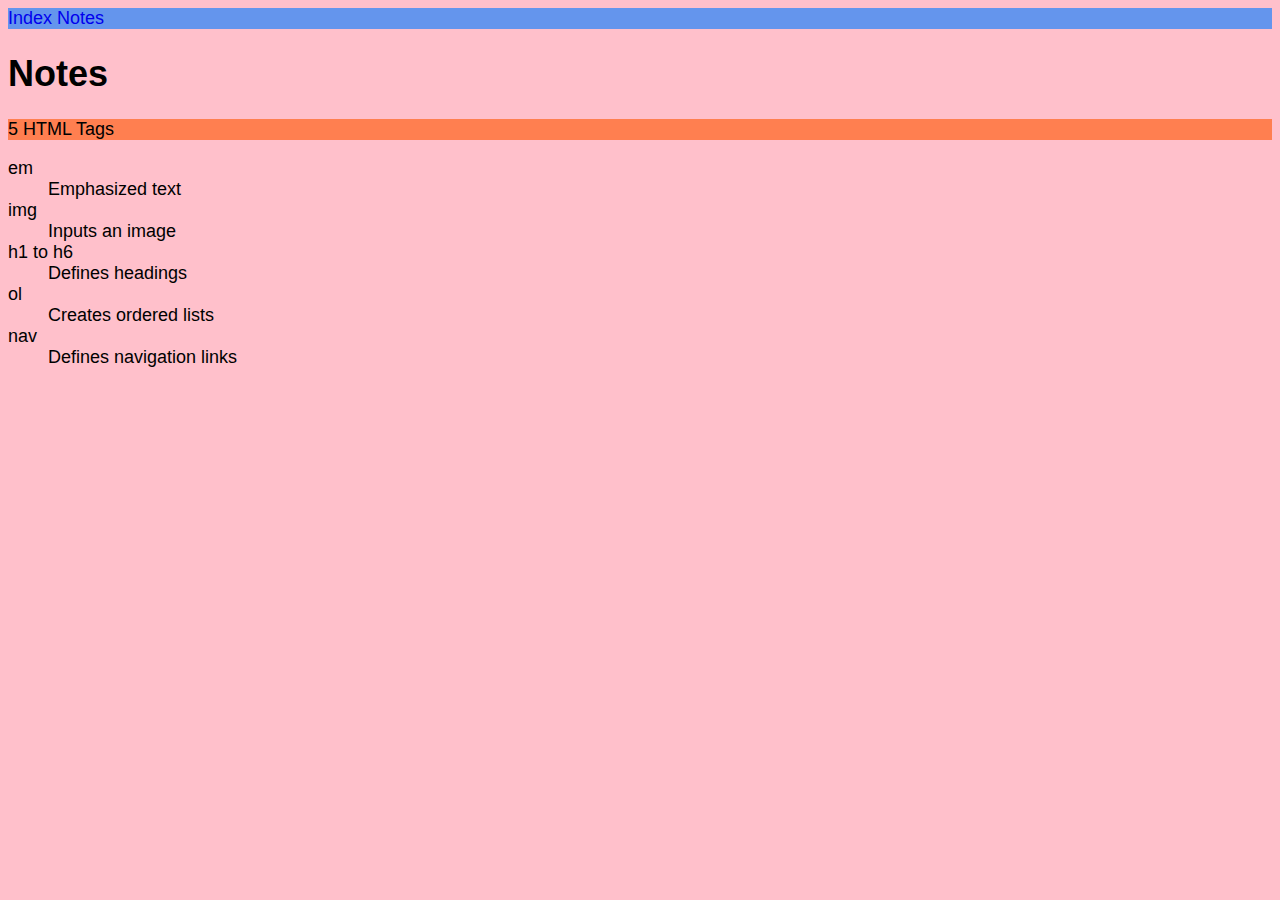
<file: notes.html>
<!DOCTYPE html>
<html lang ="en">
    <head>
        <meta charset="UTF-8">
        <title>Notes-HTML</title>
        <link href="css/main.css" rel="stylesheet">
        <nav>
            <a href="index.html">Index</a>
            <a href="notes.html">Notes</a>
        </nav>
            <h1>Notes</h1>
<main>
    <header>5 HTML Tags</header>
        <dl>
            <dt>em</dt>
            <dd>Emphasized text</dd>

            <dt>img</dt>
            <dd>Inputs an image</dd>

            <dt>h1 to h6</dt>
            <dd>Defines headings</dd>
            
            <dt>ol</dt>
            <dd>Creates ordered lists</dd>

            <dt>nav</dt>
            <dd>Defines navigation links</dd>
        </dl>
    <footer></footer>
</main>
</html>
</file>
<file: css/main.css>
/* My Awesome CSS */

body {
    background-color: pink;
    font-family: 'Gill Sans', Calibri, 'Trebuchet MS', sans-serif;
    font-size: 18px;
}

header, footer{
    background-color: coral;
}

.site-title {
    color: white;
}

#my-image {
    box-shadow: 0px 0px 2px 1px black;
}

nav {
    background-color: cornflowerblue; border: 5px;
}

a:link {
    text-decoration:none
}

a:hover {
    background-color: chartreuse;
}
</file>
